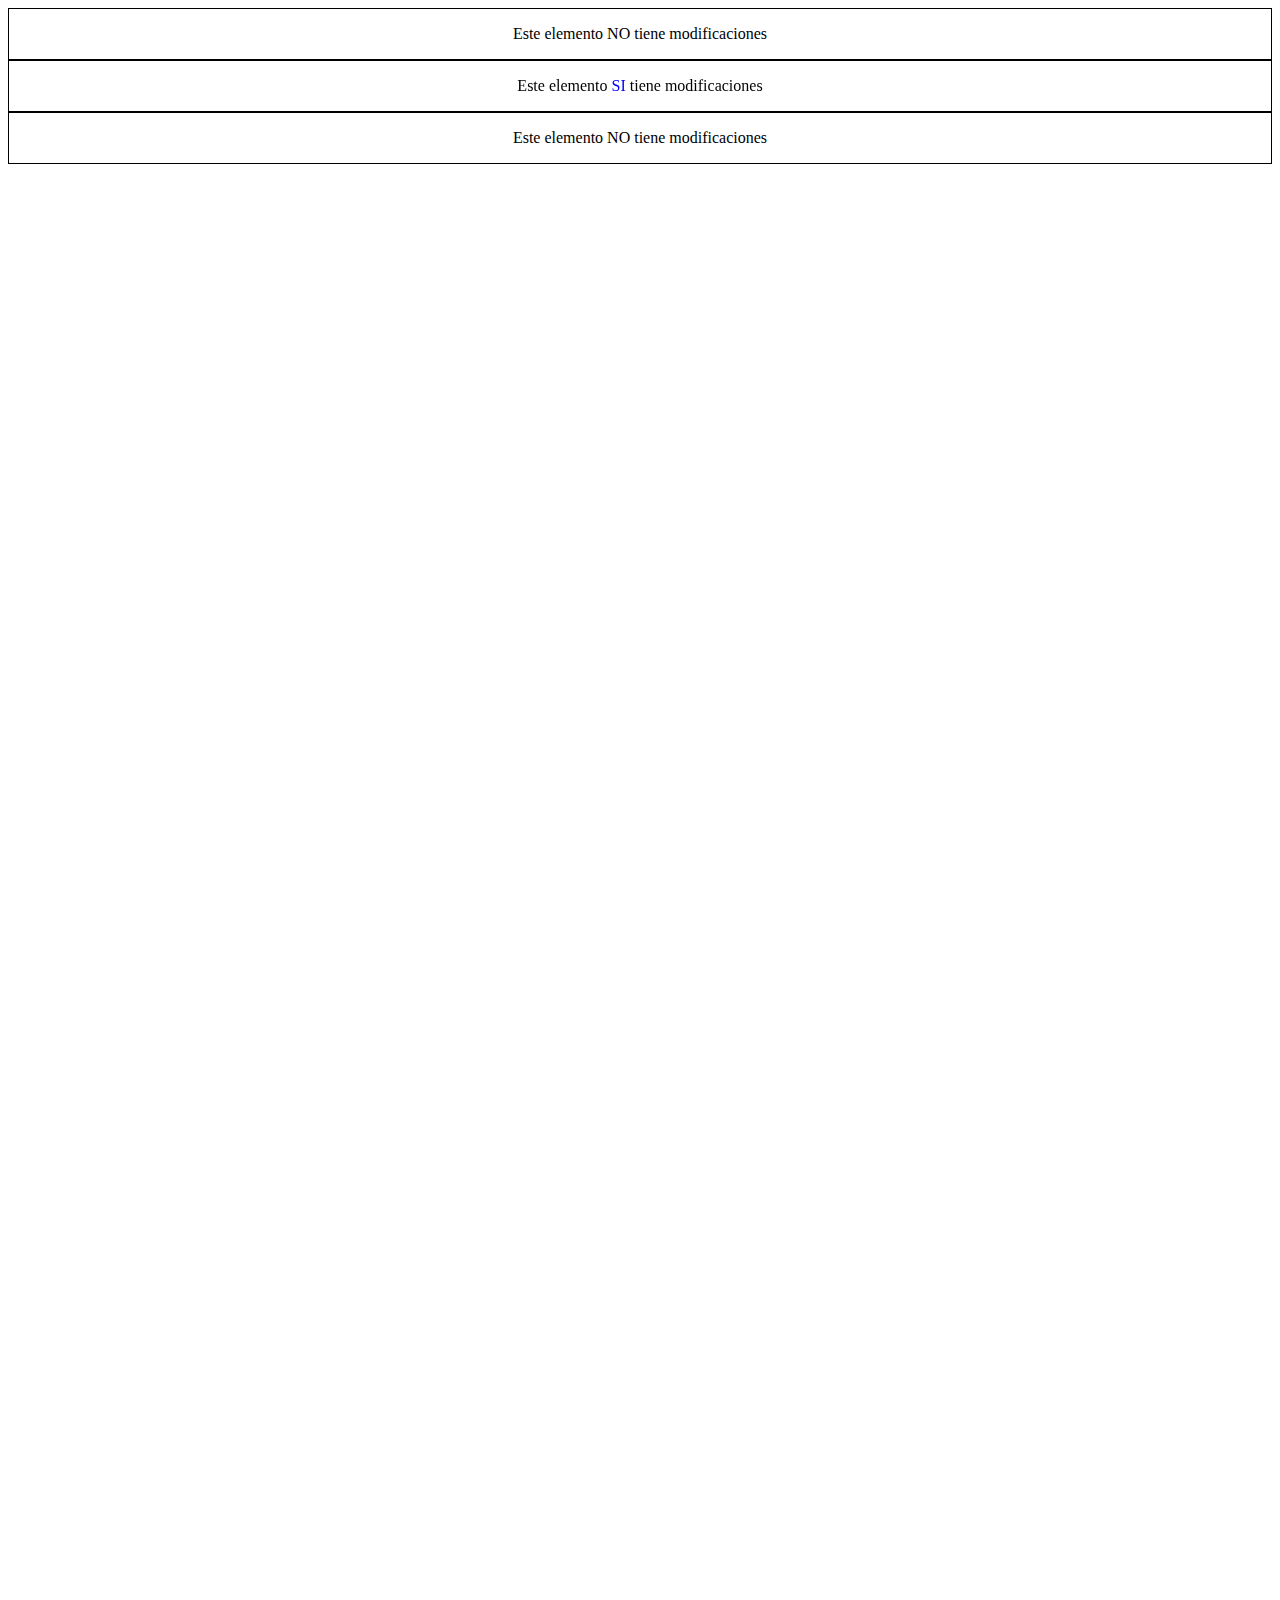
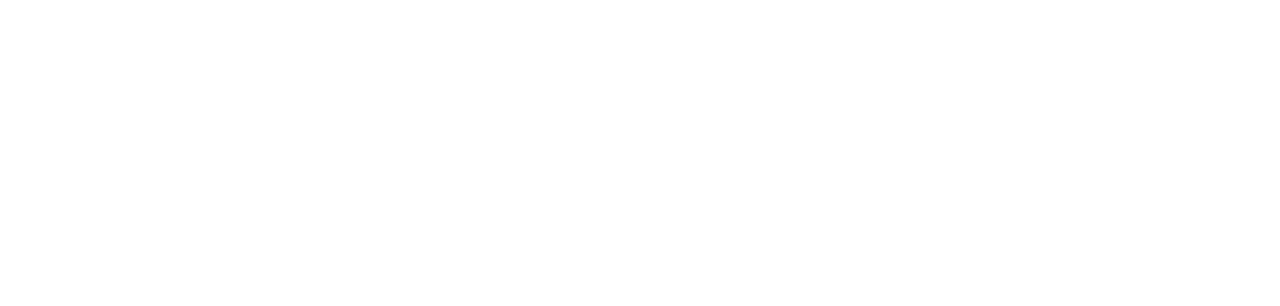
<file: index.html>
<!DOCTYPE html>
<html lang="en">
<head>
    <meta charset="UTF-8">
    <meta http-equiv="X-UA-Compatible" content="IE=edge">
    <meta name="viewport" content="width=device-width, initial-scale=1.0">
    <title>CSS avanzado</title>
    <link rel="stylesheet" href="./assets/styles/styles.css">
</head>
<body>

    <div class="container"><!--Clase contenedor por buenas practicas-->
        <p>Este elemento NO tiene modificaciones</p>
    </div>

    <div class="container position">

    <p >Este elemento <span>SI</span> tiene modificaciones</p>
     <!--Span agrupa información, pero solo una parte, el div agrupa elementos numerosos-->
    </div>

    <div class="container">
    <p >Este elemento NO tiene modificaciones</p>
    </div>

</body>
</html>
</file>
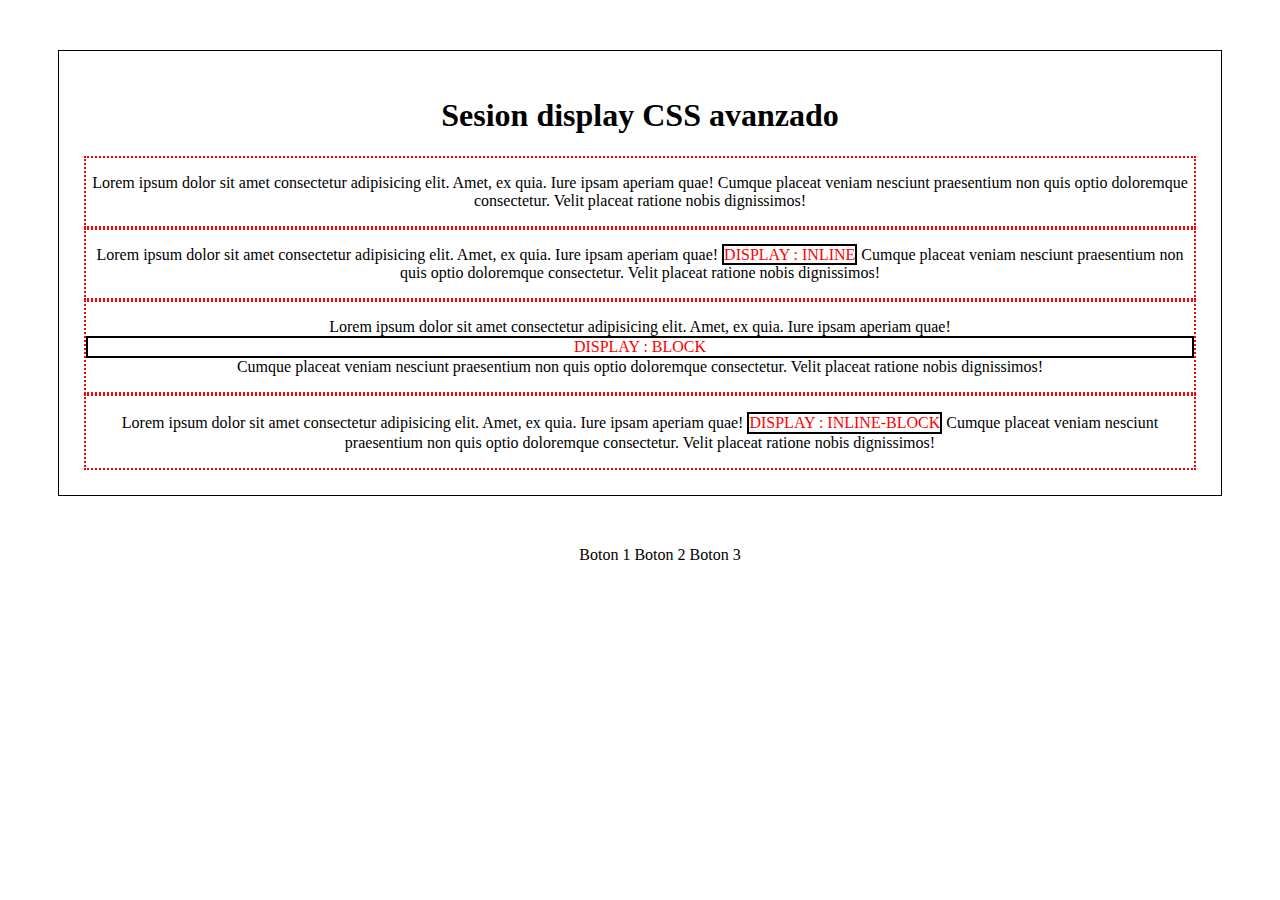
<file: index-display.html>
<!DOCTYPE html>
<html lang="en">
<head>
    <meta charset="UTF-8">
    <meta http-equiv="X-UA-Compatible" content="IE=edge">
    <meta name="viewport" content="width=device-width, initial-scale=1.0">
    <title>Display</title>
    <link rel="stylesheet" href="./assets/styles/style-display.css">
</head>
<body>

    <div class="container"><!--Inicio contenedor padre-->

        <h1>Sesion display CSS avanzado</h1>

        <div class="display"><!--Inicio contenedor hijo-->
            <p>Lorem ipsum dolor sit amet consectetur adipisicing elit. Amet, ex quia. Iure ipsam <span id="display-none">DISPLAY : NONE</span> aperiam quae! Cumque placeat veniam nesciunt praesentium non quis optio doloremque consectetur. Velit placeat ratione nobis dignissimos!</p>
        </div> <!--Termino contenedor hijo-->

        <div class="display"><!--Inicio contenedor hijo-->
            <p>Lorem ipsum dolor sit amet consectetur adipisicing elit. Amet, ex quia. Iure ipsam aperiam quae! <span id="display-inline">DISPLAY : INLINE</span> Cumque placeat veniam nesciunt praesentium non quis optio doloremque consectetur. Velit placeat ratione nobis dignissimos!</p>
        </div> <!--Termino contenedor hijo-->

        <div class="display"><!--Inicio contenedor hijo-->
            <p>Lorem ipsum dolor sit amet consectetur adipisicing elit. Amet, ex quia. Iure ipsam aperiam quae! <span id="display-block">DISPLAY : BLOCK</span> Cumque placeat veniam nesciunt praesentium non quis optio doloremque consectetur. Velit placeat ratione nobis dignissimos!</p>
        </div> <!--Termino contenedor hijo-->

        <div class="display"><!--Inicio contenedor hijo-->
            <p>Lorem ipsum dolor sit amet consectetur adipisicing elit. Amet, ex quia. Iure ipsam aperiam quae! <span id="display-inline-block">DISPLAY : INLINE-BLOCK</span> Cumque placeat veniam nesciunt praesentium non quis optio doloremque consectetur. Velit placeat ratione nobis dignissimos!</p>
        </div> <!--Termino contenedor hijo-->


    </div><!--Termino contenedor padre-->


    <!-- Listas -->
    <ul>
        <li>Boton 1</li>
        <li>Boton 2</li>
        <li>Boton 3</li>
    </ul>
    
</body>
</html>
</file>
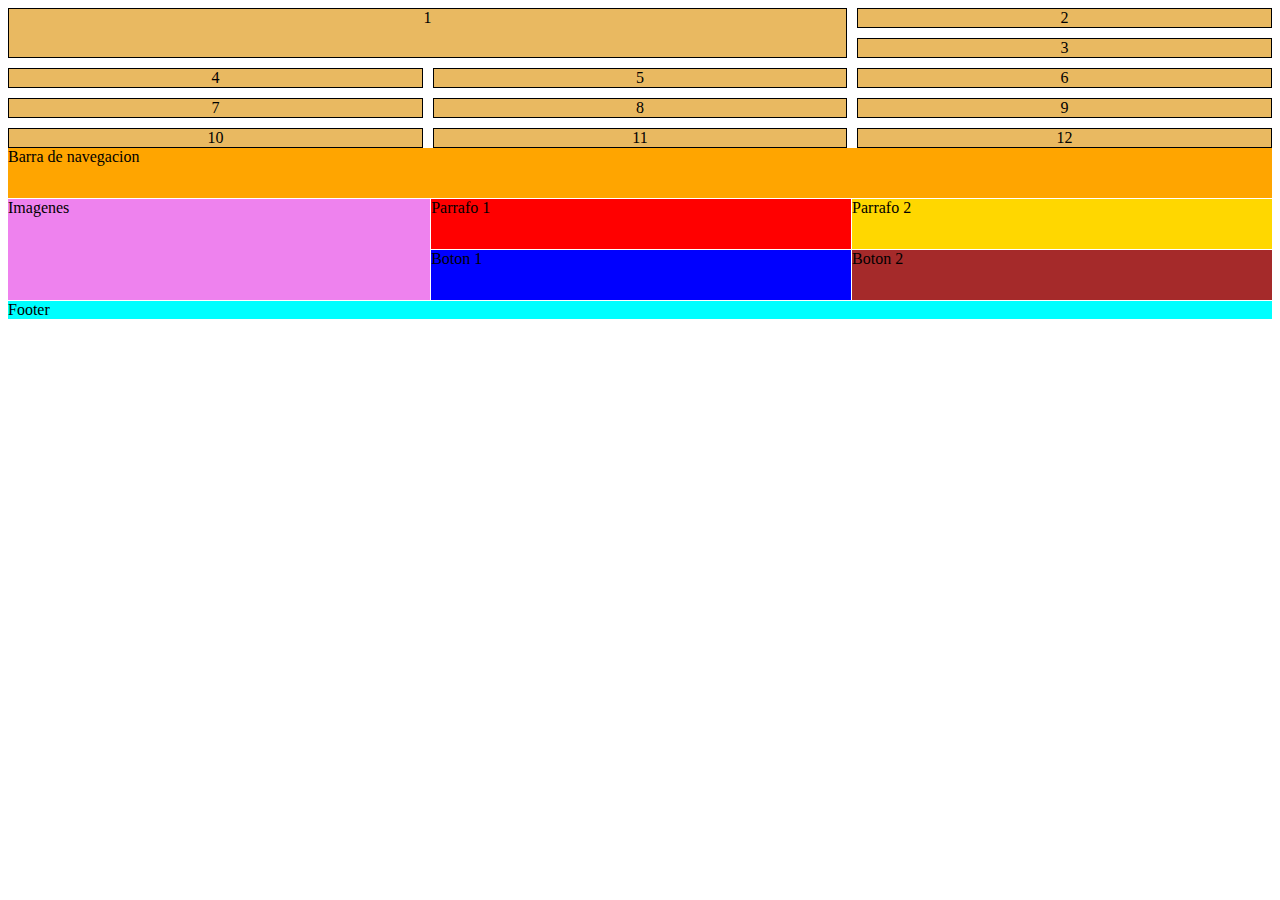
<file: index-grid.html>
<!DOCTYPE html>
<html lang="en">
<head>
    <meta charset="UTF-8">
    <meta http-equiv="X-UA-Compatible" content="IE=edge">
    <meta name="viewport" content="width=device-width, initial-scale=1.0">
    <title>grid</title>
    <link rel="stylesheet" href="./assets/styles/style-grid.css">
</head>
<body>

    <!--contenedor padre -->
    <div class="grid-container">  
        
        <!-- Contenedores hijos -->
        <div id="item1">1</div>
        <div id="item2">2</div>
        <div id="item3">3</div>
        <div id="item4">4</div>
        <div id="item5">5</div>
        <div id="item6">6</div>
        <div id="item7">7</div>
        <div id="item8">8</div>
        <div id="item9">9</div>
        <div id="item10">10</div>
        <div id="item11">11</div>
        <div id="item12">12</div>

    </div>

    <div class="container-excel">
        <div class="barra-nav">Barra de navegacion</div>
        <div class="imagenes">Imagenes</div>
        <div class="parrafo1">Parrafo 1</div>
        <div class="parrafo2">Parrafo 2</div>
        <div class="boton1">Boton 1</div>
        <div class="boton2">Boton 2</div>
        <div class="footer">Footer</div>
    </div>

</body>
</html>
</file>
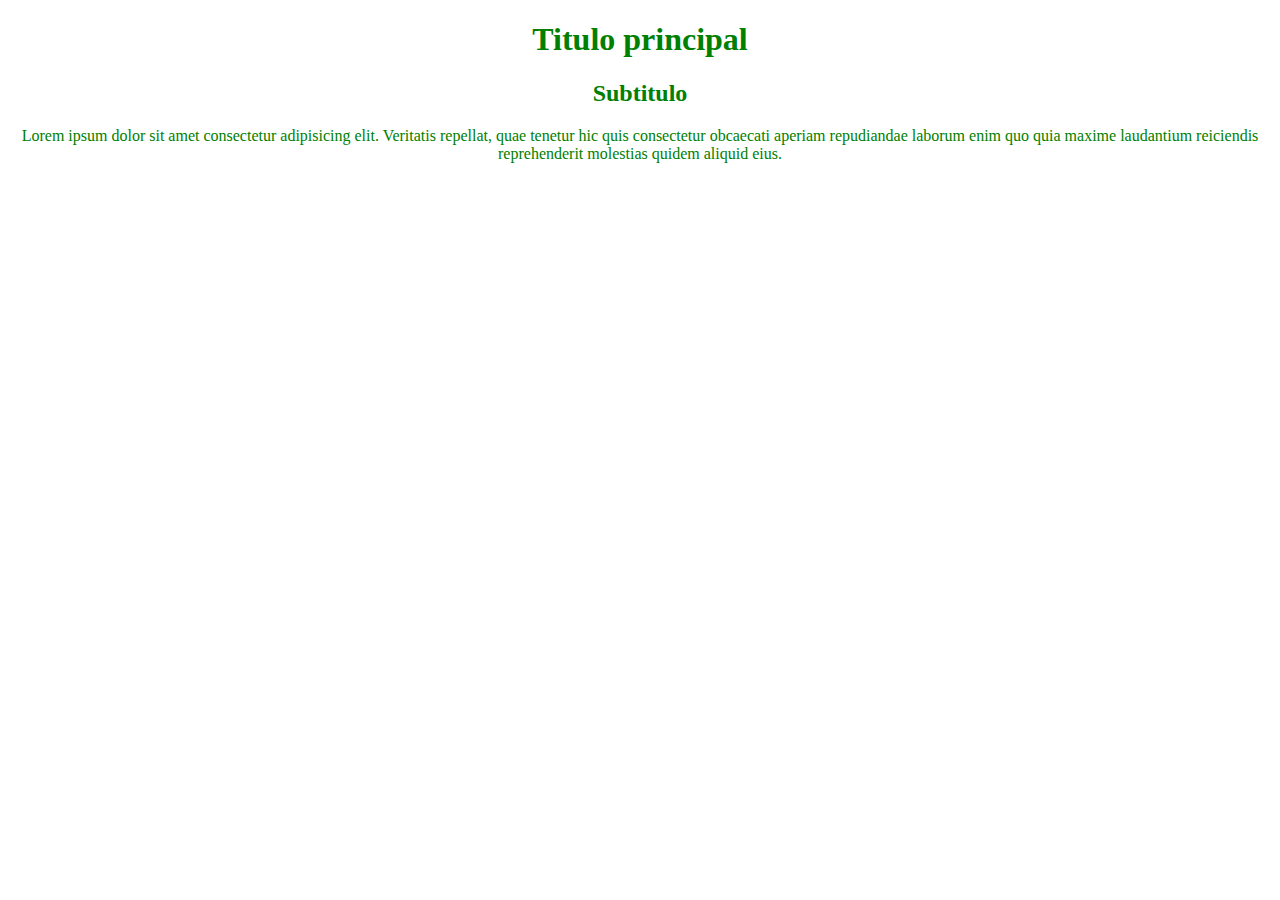
<file: index-responsive.html>
<!DOCTYPE html>
<html lang="en">
<head>
    <meta charset="UTF-8">
    <meta http-equiv="X-UA-Compatible" content="IE=edge">
    <meta name="viewport" content="width=device-width, initial-scale=1.0">
    <title>Responsive</title>
    <link rel="stylesheet" href="./assets/styles/style-responsive.css">
</head>
<body>

    <div clas="container">
        <h1 class="titulo">Titulo principal</h1>
        <h2 class="subtitulo">Subtitulo</h2>
        <p class="parrafo">Lorem ipsum dolor sit amet consectetur adipisicing elit. Veritatis repellat, quae tenetur hic quis consectetur obcaecati aperiam repudiandae laborum enim quo quia maxime laudantium reiciendis reprehenderit molestias quidem aliquid eius.</p>

    </div>
    
</body>
</html>
</file>
<file: assets/styles/styles.css>
/*Estilos Body*/

body {
    text-align: center;
    height: 50cm;
}

/*Estilos clase containers*/

.container {
    margin: 200 px;
    border: 1px solid black;

}

span {
    color: blue;
}

 /*Posiciones*/
 /*Static

 Es la posicion por defecto, todos los elementos HTML son estaticos, los elementos se posicionan en el flujo normal del documento(arriba a bajo, izquierda a derecha). Los valores top, bottom, right, left no tienen efecto en esta propiedad*/

/* .position {

    position: relative;
    top: 350px;
    bottom: 350px;
} */

/* Relative

Posiciona el elemento en relacion con su posicion normal en el flujo del documento. A pesar de que el elemento comienza con una posicion normal, si le afectan los valores que modifiquemos en top, bottom, left y right.


*/

/* Fixed 

Se modifica dependiendo la posicion de la pantalla y depende tambien de cuanto espacio tenemos disponible (viewport que es lo que el usuario ve actualmente en la pantalla).

Este estilo se aplica generalemnte a barras de navegacion. Cuando aplicamos esta propiedad, aseguramos que el elemento se mantenga visible independientemente de como se ajuste la ventana (viewport). Es similar al absolute, pero el elemento se posiciona en relacion a la ventana del navegador, mas no al body.

*/

/* .position{
    position: fixed;
    top: 200px;
} */

/* posicion absoluta 

Para poder utilizar esta posicion, debemos tomar en cuenta tambien el contexto de nuestro padre(container-padre). Esto quiere decir que todo lo que le pase al padre se pasa como contexto y esto afectara al hijo(margen, padding, etc..). Generalmente usado en barras de navegación, menu desplegables y animaciones (elementos que se quedaran en un solo lugar con respecto al elemento que los contiene).
*/

/* .container-padre{
    position: relative;
    margin: 100px;
    padding: 100px;
    border: 1px solid black;
}

.position{
    position :absolute;
    top: 50px;
} */

/* sticky 

Se utiliza para fijar o pegar un elemento en una posición especifica de la ventana del navegador. Esto significa que el elemento se va a comportar como una posición relativa HASTA que se desplaza a una posicion en la que se debe fijar

*/

.position{
    position: sticky;
    top: 50px;
}

/*La propiedad de position de CSS se utiliza para controlar la ubicacion y el posicionamiento de un elemento HTML en una pagina. La propiedad position acepta diferentes valores, cada uno de los cuales determina como se posiciona un elemento en relacion con su elemento padre o en relacion con la ventana del navegador (el flujo normal de nuestra ventana es a partir de la esquina superior izquierda).
 Atributo position 

Sirve para poner o acomodar los elementos dentro de nuestro HTML.

La propiedad de position de CSS se utiliza para controlar la ubicacion y el posicionamiento de un elemento HTML en una pagina. La propiedad position acepta diferentes valores, cada uno de los cuales determina como se posiciona un elemento en relacion con su elemento padre o en relacion con la ventana del navegador (el flujo normal de nuestra ventana es a partir de la esquina superior izquierda).

    - static
    - relative
    - absolute
    - fixed
    - sticky



*/
</file>
<file: assets/styles/style-display.css>
body{
    text-align: center;
}

.container{
    margin: 50px;
    padding: 25px;
    border: 1px solid black;
}

.display{
    border: 2px dotted red
}

span{
    color: red;
    border: 2px solid black;
}

/* La propiedad display se usa para controlar el tipo de caja que se utiliza en un documento HTML, controlo tambien como se muestra en la pagina. Esta propiedad es distinta de position porque se encarga de definir como se muestran u ocultan (NO SE ELIMINAN DEL CODIGO) los elementos en el navegador.*/

/* Estilos de display none */
#display-none{
    display: none;
}

/* none: hace que el elemento se oculte totalmente y que no ocupe espacio en la pagina, este valor se utiliza comunmente para ocultar la interacion entre ventanas */

/* Display inline */
#display-inline{
    display:inline;
}

li{
    display: inline;
}

/* inline: es el valor por defecto, hace que el elemento se muestre en linea con el texto que lo rodea. */


/* Display block */

#display-block{
    display: block;
}

/* block: hace que un elemento forme una caja de bloque que ocupa todo el ancho disponible. Los elementos de bloque siempre comienzan en una nueva linea y se puede especificar el ancho y el alto, asi como el margen y el padding para ellos. */

/* display inline-block */

#display-inline-block{
    display: inline-block;
}
</file>
<file: assets/styles/style-grid.css>
/* 12 columnas por el tema del diseño, ya que es altamente divisible */
.grid-container{

    text-align: center;
    display: grid; 
    grid-template-columns: auto auto auto; /*Indica cuantas columnas vamos a utilizar*/
    gap: 10px /*Espacios ente columnas */
}


.grid-container > div{ /* Etiquetas div dentro del elemento padre */
    border: 1px solid black;
    background-color: rgb(233, 185, 97);
}

#item1{
    grid-column-start: 1;
    grid-column-end: 3;
    grid-row-start: 1;
    grid-row-end: 3;
}

.container-excel{
    display: grid;
    gap: 1px;
    grid-template-areas: "nav nav nav"
    "img p1 p2" 
    "img b1 b2" 
    "ftr ftr ftr";
    grid-template-rows: 50px 50px 50px;
    grid-template-columns: auto auto auto;
}

.barra-nav{
    background-color: orange;
    grid-area: nav;
}

.imagenes{
    background-color: violet;
    grid-area: img;
}

.parrafo1{
    background-color: red;
    grid-area: p1;
}

.parrafo2{
    background-color: gold;
    grid-area: p2;
}

.boton1{
    background-color: blue;
    grid-area: b1;
}

.boton2{
    background-color: brown;
    grid-area: b2;
}

.footer{
    background-color: aqua;
    grid-area: ftr;
}
</file>
<file: assets/styles/style-responsive.css>
/* La responsividad en un sitio web se refiere a la capacidad que tiene de adaptarse y verse correctamente en diferentes dispositivos y tamanios de pantalla, como computadoras de escritorio, tabletas y telefonos moviles. Es esencial para proporcionar una experiencia de usuario optima en cualquier dispositivo.
*/

/* reglas de css */

body{
    text-align: center;
    color: royalblue
}

/*

CSS nos ofrece una herramienta poderosa llamada Media Query (consulta de medios) para lograr esto. Una media query es una regla de CSS que se aplica SOLO cuando se cumplen ciertas condiciones, estas condiciones estan relacionadas con las caracteristicas del dispositivo, como el ancho de la pantalla, la orientacion y la resolucion.

La sintaxis para una media query es:


@media(parametros o condiciones a cumplir){
    estilos que se aplican cuando se cumplen las condiciones
}


*/

/* Primera media QUery para cambiar el color del texto a un color azul cuando el ancho de la pantalla sea menor o igual a 500px */

@media(max-width:400px){
    body{
        color: red
    }

    .parrafo{
        display: none;
    }
}

/* Media Query para cambiar el color de texto a verde, cuando se detecte un cambio en la orientacion de la ventana */

@media(orientation: landscape) {
    body{
        color: green;
    } 
}

/* Media query para cambiar el color del texto a amarillo, cuando detecte orientacion landscape y ancho maximo de 500px */

@media(orientation: landscape) and (max-width:500px){
    body{
        color: goldenrod;
        font-family: Impact, Haettenschweiler, 'Arial Narrow Bold', sans-serif;
    }
}
</file>
